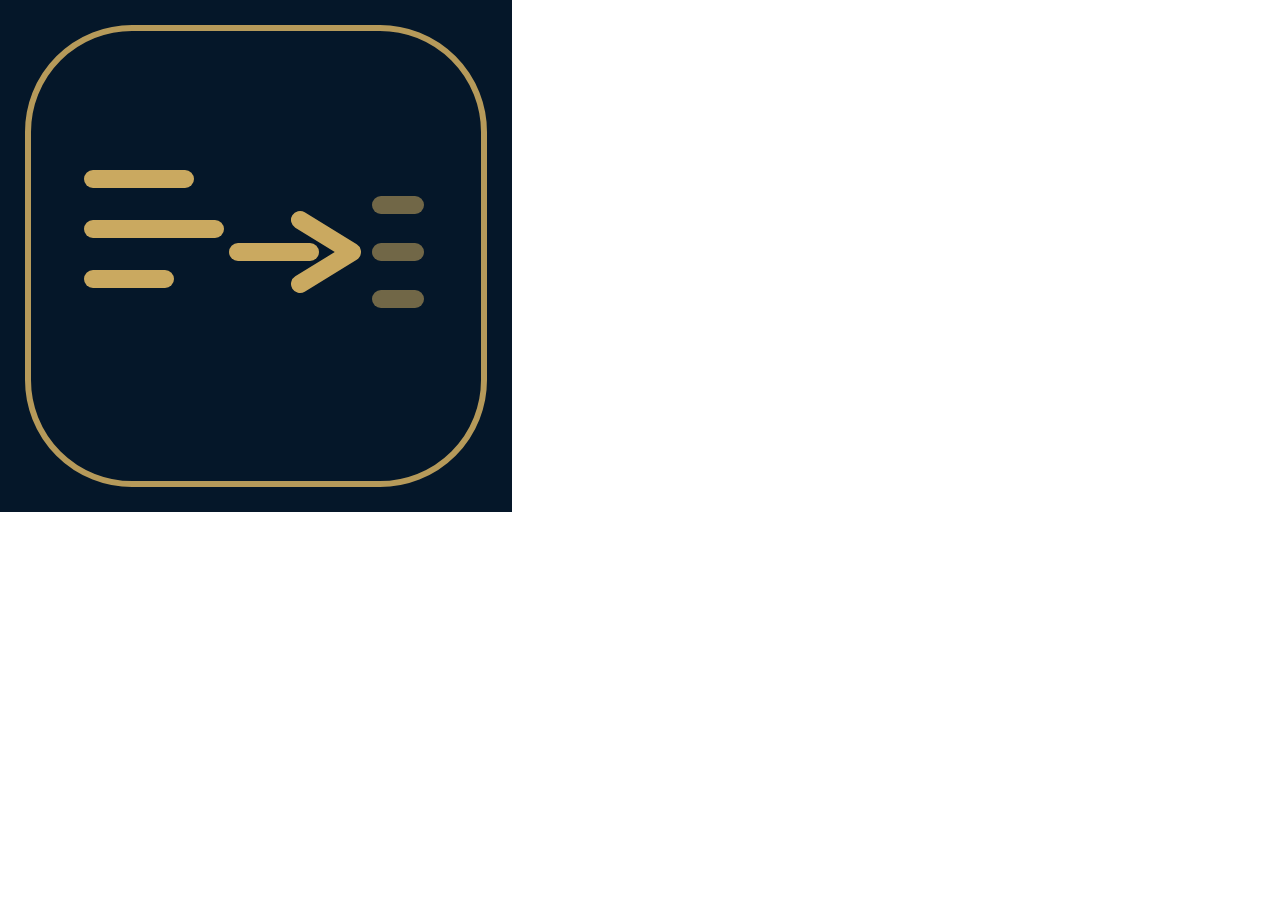
<file: deploy/icon.html>
<!doctype html>
<html><head><meta charset="utf-8"><style>
  html,body{margin:0;padding:0;background:transparent}
  svg{display:block;width:512px;height:512px}
</style></head><body>
<svg xmlns="http://www.w3.org/2000/svg" width="512" height="512" viewBox="0 0 512 512">
  <rect width="512" height="512" fill="#051729"/>
  <rect x="28" y="28" width="456" height="456" rx="104" fill="none" stroke="#caa960" stroke-width="6" opacity="0.9"/>
  <g fill="#caa960">
    <rect x="84" y="170" width="110" height="18" rx="9"/>
    <rect x="84" y="220" width="140" height="18" rx="9"/>
    <rect x="84" y="270" width="90" height="18" rx="9"/>
  </g>
  <g stroke="#caa960" stroke-width="18" stroke-linecap="round" stroke-linejoin="round" fill="none">
    <path d="M238 252 H 310"/>
    <path d="M300 220 L 352 252 L 300 284"/>
  </g>
  <g fill="#caa960" opacity="0.55">
    <rect x="372" y="196" width="52" height="18" rx="9"/>
    <rect x="372" y="243" width="52" height="18" rx="9"/>
    <rect x="372" y="290" width="52" height="18" rx="9"/>
  </g>
</svg>
</body></html>
</file>
